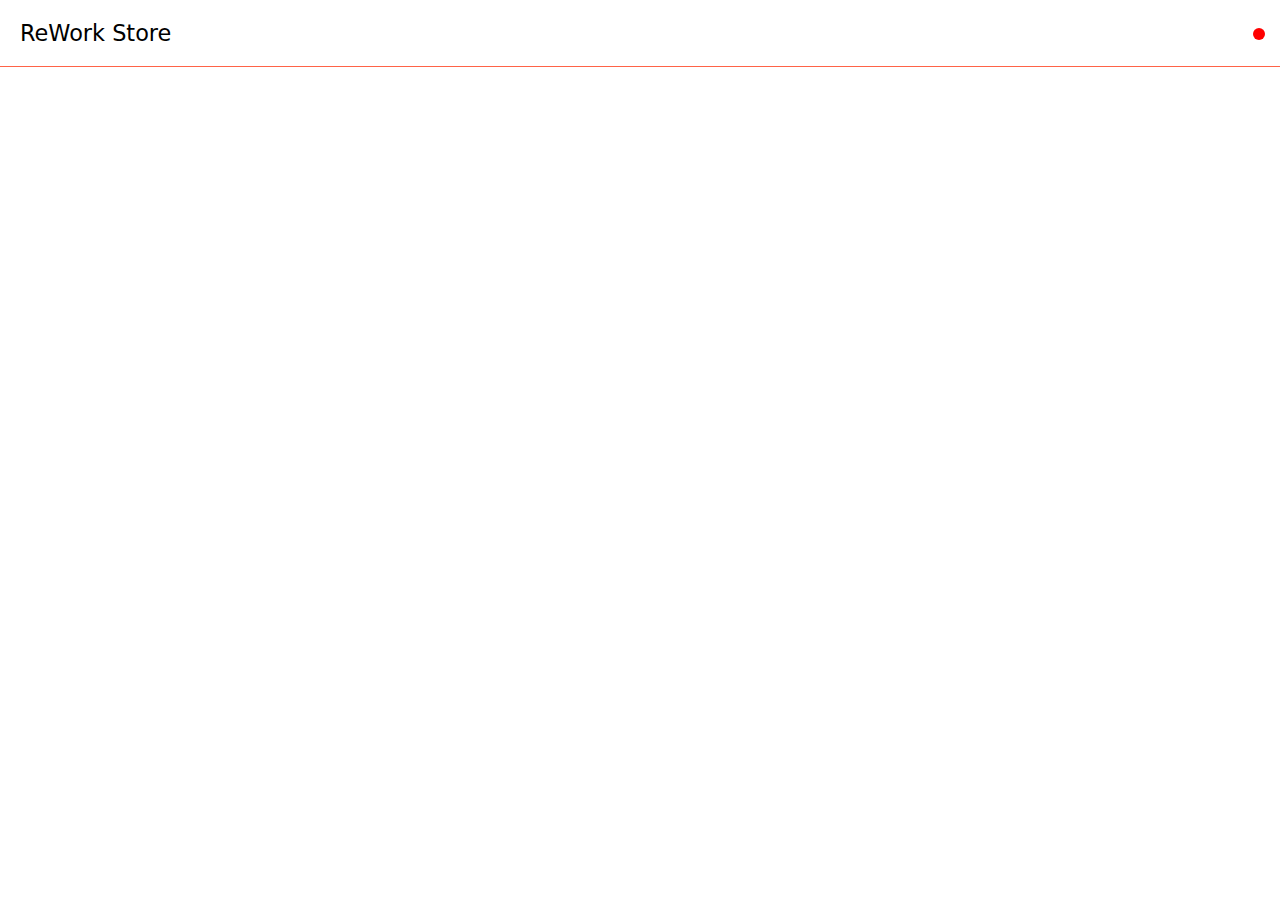
<file: index.html>
<!DOCTYPE html>
<html lang="en">
  <head>
    <meta charset="UTF-8" />
    <meta name="viewport" content="width=device-width, initial-scale=1.0" />
    <title>Document</title>
    <script
      src="https://cdnjs.cloudflare.com/ajax/libs/jquery/3.7.1/jquery.min.js"
      integrity="sha512-v2CJ7UaYy4JwqLDIrZUI/4hqeoQieOmAZNXBeQyjo21dadnwR+8ZaIJVT8EE2iyI61OV8e6M8PP2/4hpQINQ/g=="
      crossorigin="anonymous"
      referrerpolicy="no-referrer"
    ></script>
    <link rel="stylesheet" href="https://cdnjs.cloudflare.com/ajax/libs/font-awesome/6.7.1/css/all.min.css" integrity="sha512-5Hs3dF2AEPkpNAR7UiOHba+lRSJNeM2ECkwxUIxC1Q/FLycGTbNapWXB4tP889k5T5Ju8fs4b1P5z/iB4nMfSQ==" crossorigin="anonymous" referrerpolicy="no-referrer" />
    <link rel="stylesheet" href="style/style.css" />
  </head>
  <body>
    <div class="container">
      <!-- <div class="grid-item">
            <div class="flex">
                <h1>Name:</h1>
                <h1>testing</h1>
            </div>
            <div class="flex">
                <h1>age:</h1>
                <h1>23</h1>
            </div>
            <div class="flex">
                <h1>occupation:</h1>
                <h1>nill</h1>
            </div>
        </div> -->
    </div>

    <!-- <form action="" class="form">
        <div>
            <input type="text" placeholder="enter your name" id="input1">
            <p class="nameErr"></p>
        </div>
        <div>
            <input type="text" placeholder="enter your email" id="input2">
            <p class="emailErr"></p>
        </div>
        <div>
            <input type="password" placeholder="enter your password" id="input3">
            <p class="passwordEerr"></p>
        </div>
        <div>
            <input type="password" placeholder="re-type password" id="input4">
            <p class="confEerr"></p>
        </div>
        <button>submit</button>
    </form> -->
    <nav>
        <span class="logo">ReWork Store</span>
        <div class="relative">
            <div class="count">
                <p id="count"></p>
            </div>
            <i class="fa fa-cart-plus" aria-hidden="true"></i>
        </div>
    </nav>
    <div class="overLay">
        <div class="cart-div">
            <div class="close">
                <i class="fa fa-times" aria-hidden="true"></i>
            </div>

            <div class="cart-items">
                <div class="cart_items">
                    <div class="cart_img">image</div>
                    <div>
                        <p>Mens Casual Slim Fit</p>
                        <div class="just_flex">
                            <p>$20</p>
                            <div class="just_flex">
                                <button>+</button>
                                <p>1</p>
                                <button>-</button>
                            </div>
                        </div>
                    </div>
                    <button>Remove item</button>
                </div>
            </div>

            <div class="total">
                <p>Total:</p>
                <p>100,000</p>
            </div>
        </div>
    </div>
    <div class="grid"></div>
    <script src="script/script.js"></script>
  </body>
</html>
</file>
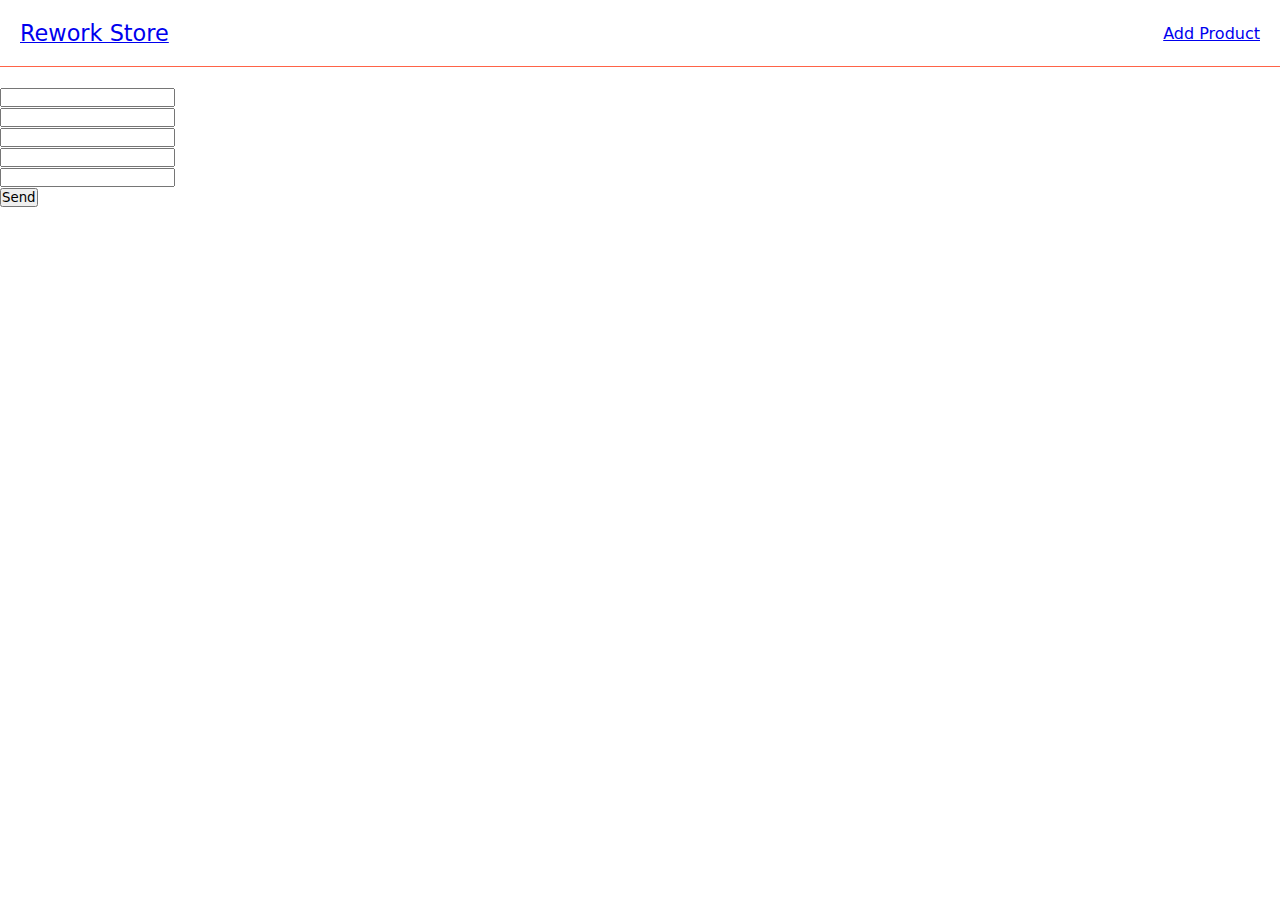
<file: addProduct.html>
<!DOCTYPE html>
<html lang="en">
<head>
    <meta charset="UTF-8">
    <meta name="viewport" content="width=device-width, initial-scale=1.0">
    <title>AddP</title>
    <script src="https://cdnjs.cloudflare.com/ajax/libs/jquery/3.7.1/jquery.min.js" integrity="sha512-v2CJ7UaYy4JwqLDIrZUI/4hqeoQieOmAZNXBeQyjo21dadnwR+8ZaIJVT8EE2iyI61OV8e6M8PP2/4hpQINQ/g==" crossorigin="anonymous" referrerpolicy="no-referrer"></script>
    <script href="jquery-3.7.1.min.js"></script>
    <link rel="stylesheet" href="api.css">
</head>
<body>
    <nav>
        <a href="api.html">
            <span class="logo">Rework Store</span>
        </a>
        <a href="addProduct.html">Add Product</a>
    </nav>
    <form id="productForm">
        <div>
            <input type="text" id="title">
        </div>
        <div>
            <input type="text" id="price">
        </div>
        <div>
            <input type="text" id="category">
        </div>
        <div>
            <input type="text" id="description">
        </div>
        <div>
            <input type="url" id="image">
        </div>
        <button>Send</button>
    </form>
    <script src="api.js"></script>
    
</body>
</html>
</file>
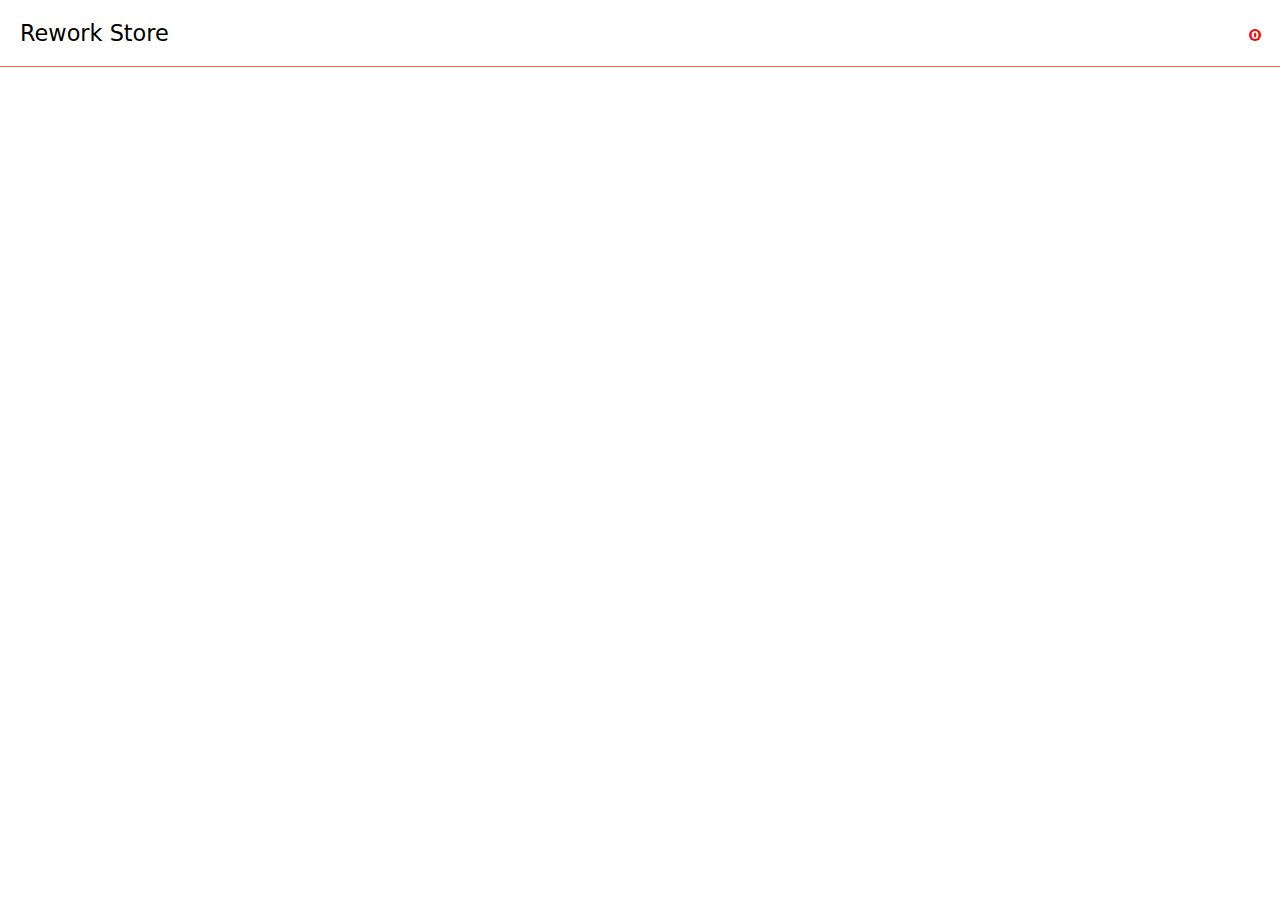
<file: api.html>
<!DOCTYPE html>
<html lang="en">
<head>
    <meta charset="UTF-8">
    <meta name="viewport" content="width=device-width, initial-scale=1.0">
    <title>API</title>
    <script src="https://cdnjs.cloudflare.com/ajax/libs/jquery/3.7.1/jquery.min.js" integrity="sha512-v2CJ7UaYy4JwqLDIrZUI/4hqeoQieOmAZNXBeQyjo21dadnwR+8ZaIJVT8EE2iyI61OV8e6M8PP2/4hpQINQ/g==" crossorigin="anonymous" referrerpolicy="no-referrer"></script>
    <link rel="stylesheet" href="https://cdnjs.cloudflare.com/ajax/libs/font-awesome/6.7.1/css/all.min.css" integrity="sha512-5Hs3dF2AEPkpNAR7UiOHba+lRSJNeM2ECkwxUIxC1Q/FLycGTbNapWXB4tP889k5T5Ju8fs4b1P5z/iB4nMfSQ==" crossorigin="anonymous" referrerpolicy="no-referrer" />
    <script href="jquery-3.7.1.min.js"></script>
    <link rel="stylesheet" href="api.css">
</head>
<body>
   
    <nav>
        <span class="logo">Rework Store</span>
        <div class="relative">
            <div class="count">
                <p id="count">0</p>
            </div>
            <i class="fa-solid fa-cart-shopping"></i>
        </div>
    </nav>
    <div class="overlay">
        <div class="cart-div">
            <div class="close">
                <i class="fa-solid fa-xmark"></i>
            </div>
            <div class="cart-items">
                <div class="cart_items">
                    <div class="cart_img">Image</div>
                    <div>
                        <p>Men casual slim fit</p>
                        <div class="just_flex">
                            <p>$20</p>
                            <div class="just_flex">
                                <button>+</button>
                                <p>1</p>
                                <button>-</button>
                            </div>
                        </div>
                    </div>
                    <button>Remove Item</button>
                </div>
                <div class="cart_items">
                    <div class="cart_img">Image</div>
                    <div>
                        <p>Men casual slim fit</p>
                        <div class="just_flex">
                            <p>$20</p>
                            <div class="just_flex">
                                <button>+</button>
                                <p>1</p>
                                <button>-</button>
                            </div>
                        </div>
                    </div>
                    <button>Remove Item</button>
                </div>
            </div>
            <div class="total">
                <p>Total</p>
                <p>100,000</p>
            </div>
        </div>
    </div>
    <div class="grid">

    </div>
        
    
   
    <script src="api.js"></script>
</body>
</html>
</file>
<file: style/style.css>
*{
    padding: 0;
    margin: 0;
    box-sizing: border-box;
    font-family: system-ui, -apple-system, BlinkMacSystemFont, 'Segoe UI', Roboto, Oxygen, Ubuntu, Cantarell, 'Open Sans', 'Helvetica Neue', sans-serif;
}
.container{
    width: 90%;
    margin: auto;
    display: grid;
    grid-template-columns: repeat(5, 1fr);
    gap: 20px;
}
.flex{
    display: flex;
    justify-content: space-between;
}
h1{
    font-weight: 400;
    font-size: 1rem;
}
.grid-item{
    padding: 20px;
    background-color: rgba(210, 105, 30, 0.443);
    border-radius: 20px;
}
.grid{
    display: grid;
    grid-template-columns: repeat(4, 1fr);
    gap: 20px;
}
.items{
    padding: 20px; 
    border: .5px solid #DDD;
}
.image{
    height: 250px;
    width: 100%;
    border-radius: 20px;
    overflow: hidden;
    display: flex;
    justify-content: center;

}
.img{
    object-fit: contain;
    width: 80%;
}
nav{
    display: flex;
    justify-content: space-between;
    align-items: center;
    padding: 20px;
    border-bottom: .5px solid tomato;
    margin-bottom: 20px;
}
.logo{
    font-family: system-ui, -apple-system, BlinkMacSystemFont, 'Segoe UI', Roboto, Oxygen, Ubuntu, Cantarell, 'Open Sans', 'Helvetica Neue', sans-serif;
    font-size: 1.4rem;
}
.relative{
    position: relative;
    cursor: pointer;
}
.count{
    position: absolute;
    background-color: red;
    color: white;
    border-radius: 50%;
    height: 12px;
    width: 12px;
    display: flex;
    justify-content: center;
    align-items: center;
    font-size: 11px;
    font-weight: 600;
    right: -5px;
    top: -5px;
}
.overLay{
    position: fixed;
    height: 100vh;
    width: 100%;
    background-color: rgba(0, 0, 0, 0.352);
    top: 0;
    display: none;
}
.cart-div{
    height: 100vh;
    background-color: white;
    width: 400px;
    position: absolute;
    right: 0;
    padding: 0 10px;
}
.close{
    padding: 10px;
    width: 30px;
    cursor: pointer;
}
.cart-items{
    /* background-color: red; */
    height: 400px;
    width: 100%;
    display: flex;
    flex-direction: column;
    gap: 20px;
    overflow-y: auto;
}
.cart_items{
    display: flex;
    gap: 15px;
    align-items: center;
}
.cart_img{
    height: 60px;
    width: 60px;
    background-color: blue;
}
.just_flex{
    display: flex;
    gap: 10px;
}
.total{
    height: 100px;
    /* background-color: orange; */
    position: absolute;
    width: 100%;
    bottom: 0;
    border-top: .5px solid #DDD;
    display: flex;
    align-items: center;
    gap: 15px;
    justify-content: space-between;
    padding: 0 20px 0 0;
}
.fa-cart-plus{
    cursor: pointer;
}
</file>
<file: api.css>
*{
    padding: 0;
    margin: 0;
    box-sizing: border-box;
    font-family: system-ui, -apple-system, BlinkMacSystemFont, 'Segoe UI', Roboto, Oxygen, Ubuntu, Cantarell, 'Open Sans', 'Helvetica Neue', sans-serif;
}
.grid{
    display: grid;
    grid-template-columns: repeat(4, 1fr);
    gap: 20px;
}
.items{
    padding: 20px;
    border: .5px solid #ddd;
    position: relative;

}
.image{
    height: 250px;
    width: 100%;
    border-radius: 20px;
    overflow: hidden;
    display: flex;
    justify-content: center;
}
.flex{
    display: flex;
    justify-content: space-between;
}
.img{
    object-fit: contain;
    width: 80%;
}
nav{
    display: flex;
    justify-content: space-between;
    align-items: center;
    padding: 20px;
    border-bottom: .5px solid tomato;
    margin-bottom: 20px;
}
.logo{
    font-family: 
    system-ui, -apple-system, BlinkMacSystemFont, 'Segoe UI', Roboto, Oxygen, Ubuntu, Cantarell, 'Open Sans', 'Helvetica Neue', sans-serif;
    font-size: 1.4rem;
}
.relative{
    position: relative;
    cursor: pointer;
}
.count{
    position: absolute;
    background-color: red;
    color: white;
    border-radius: 50%;
    height: 12px;
    width: 12px;
    display: flex;
    justify-content: center;
    align-items: center;
    font-size: 11px;
    font-weight: 600;
    right: -1px;
    top: -4px;
}
.overlay{
    position: fixed;
    height: 100vh;
    width: 100%;
    background-color: #0000005e;
    top: 0;
    display: none;
    z-index: 20;
}
.cart-div{
    height: 100vh;
    background-color: white;
    width: 400px;
    position: absolute;
    right: 0;
    padding: 0 10px;
}
.close{
    padding: 10px;
    width: 30px;
    cursor: pointer;
}
.cart{
    position: absolute;
    top: 0;
    right: 0;
    background-color: #000;
    color: #fff;
    height: 30px;
    width: 100px;
    border: none;
    cursor: pointer;
}
.cart-items{
    /* background-color: red; */
    width: 100%;
    display: flex;
    flex-direction: column;
    gap: 20px;
    height: 400px;
    overflow-y: auto;
    
}
.cart_items{
    display: flex;
    gap: 15px;
    align-items: center;
}
.cart_img{
    height: 90px;
    width: 90px;
    background-color: blue;

}
.just_flex{
    display: flex;
    gap: 10px;
}
.total{
    height: 100px;
    /* background-color: orange; */
    position: absolute;
    width: 100%;
    bottom: 0;
    border-top: .5px solid #ddd;
    display: flex;
    align-items: center;
    gap: 15px;
    justify-content: space-between;
    padding: 0 20px 0 0;
}
i{
    cursor: pointer;
}
</file>
